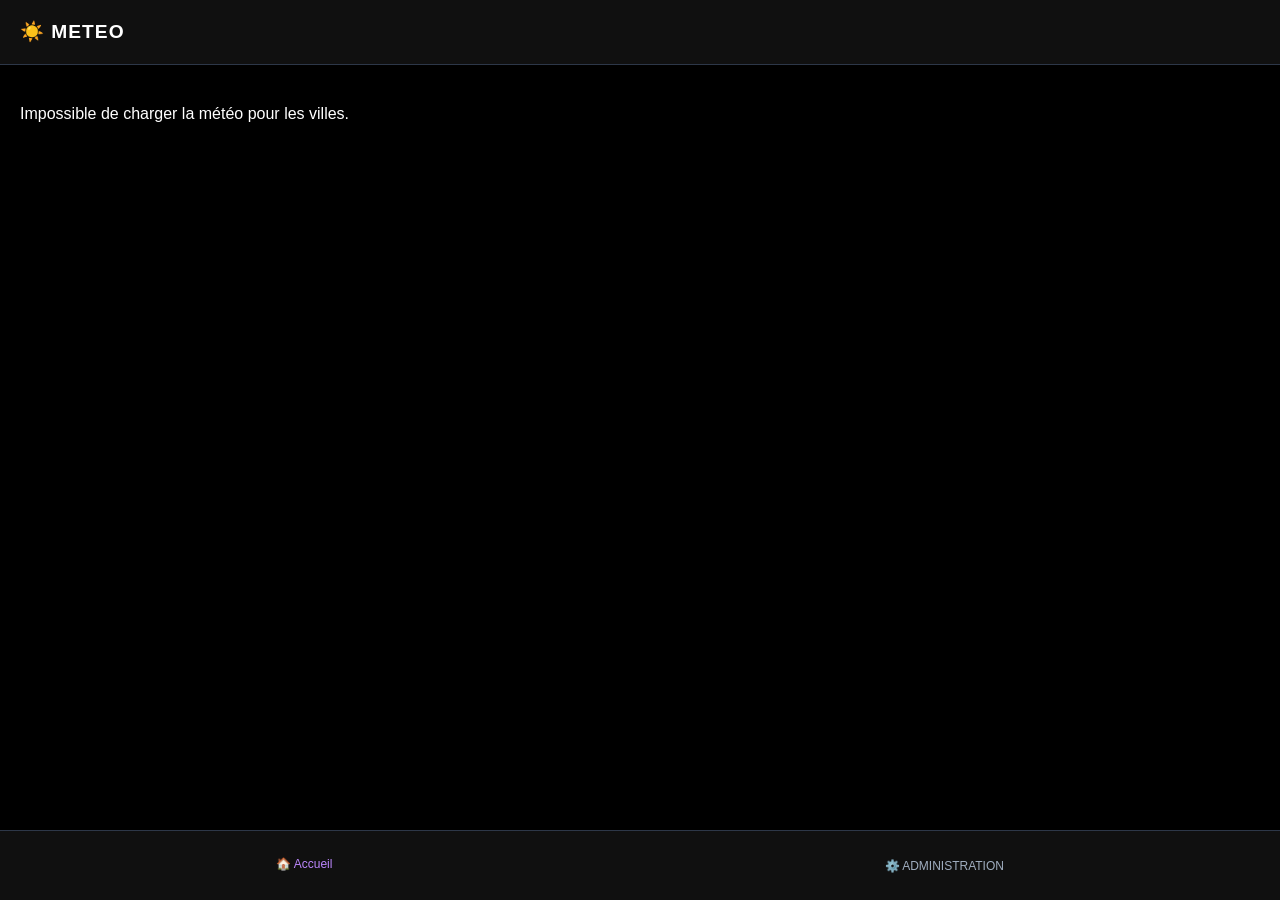
<file: index.html>
<!doctype html>
<html lang="fr">
  <head>
    <meta charset="UTF-8" />
    <meta
      name="viewport"
      content="width=device-width, initial-scale=1.0, viewport-fit=cover"
    />
    <title>☀️ METEO</title>
    <link rel="stylesheet" href="/css/style.css" />
    <link rel="manifest" href="/manifest.json" />
    <meta
      http-equiv="Content-Security-Policy"
      content="default-src 'self'; 
           script-src 'self' 'unsafe-inline' https://cdn.jsdelivr.net; 
           style-src 'self' 'unsafe-inline' https://fonts.googleapis.com; 
           font-src 'self' https://fonts.gstatic.com; 
           connect-src 'self' https://api.open-meteo.com https://fonts.googleapis.com https://fonts.gstatic.com;"
    />
    <meta name="mobile-web-app-capable" content="yes" />
    <meta name="apple-mobile-web-app-capable" content="yes" />
    <meta
      name="apple-mobile-web-app-status-bar-style"
      content="black-translucent"
    />
    <link rel="apple-touch-icon" href="image/imagepng.png" />
    <meta
      name="theme-color"
      content="#ffffff"
      media="(prefers-color-scheme: light)"
    />
    <meta
      name="theme-color"
      content="#1e293b"
      media="(prefers-color-scheme: dark)"
    />
    <link
      href="https://fonts.googleapis.com/css2?family=Roboto:wght@400;700&display=swap"
      rel="stylesheet"
    />
  </head>
  <body>
    <header>
      <h1>☀️ METEO</h1>
      <button id="install-btn" class="hidden">Installer l'App</button>
    </header>

    <main id="content" class="container"></main>

    <div id="update-notification">
      Nouvelle version disponible !
      <button id="reload-btn">Mettre à jour</button>
    </div>

    <nav class="tab-bar">
      <button class="tab-btn active" onclick="navigate('/')">🏠 Accueil</button>
      <button class="tab-btn" onclick="navigate('/ADMINISTRATION')">
        ⚙️ ADMINISTRATION
      </button>
    </nav>

    <script type="module" src="/js/app.js"></script>
  </body>
</html>
</file>
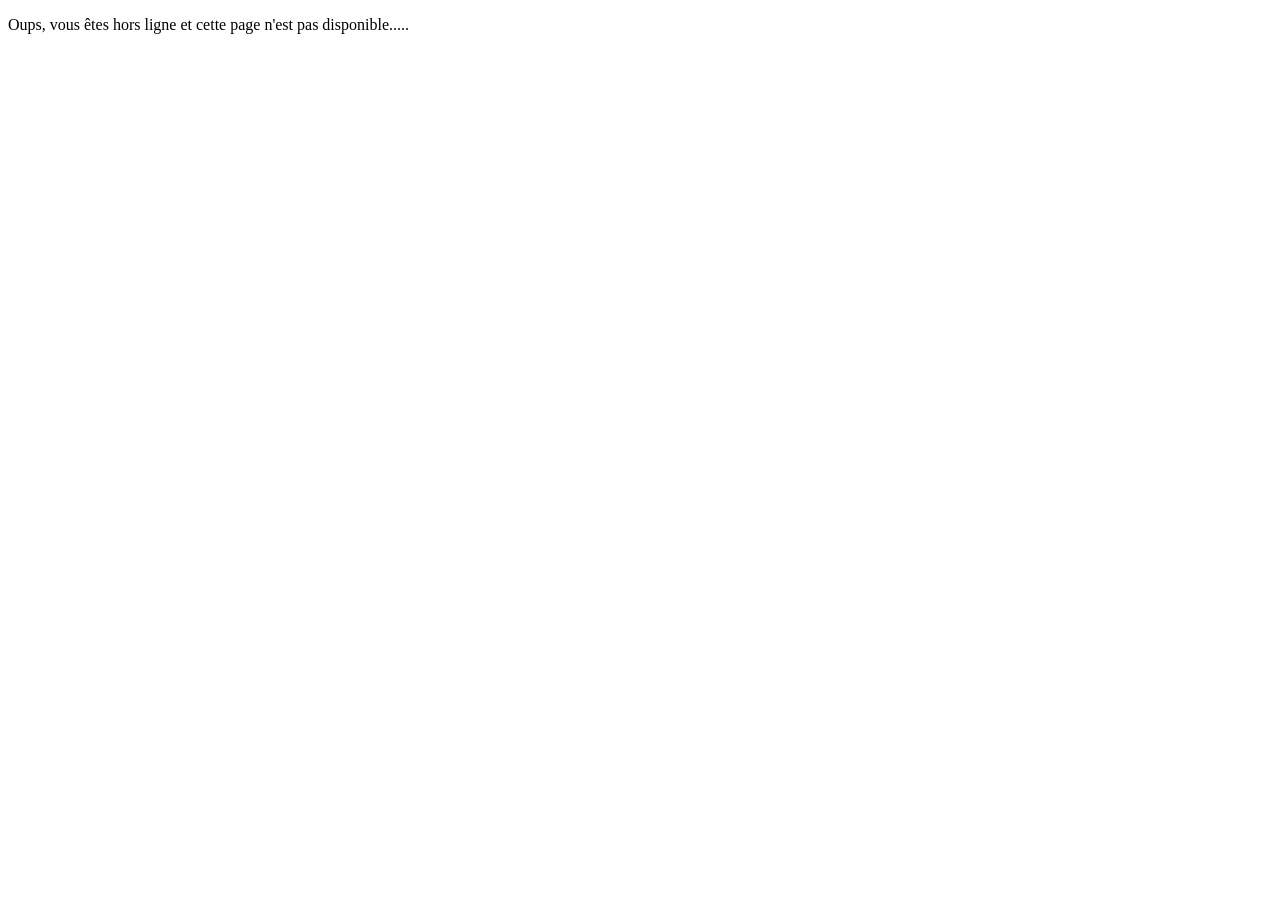
<file: offline.html>
<!doctype html>
<html lang="fr">
  <head>
    <meta charset="UTF-8" />
    <meta name="viewport" content="width=device-width, initial-scale=1.0" />
    <title>hors ligne</title>
  </head>
  <body>
    <a href="index.html"></a>
    <p>Oups, vous êtes hors ligne et cette page n'est pas disponible.....</p>
  </body>
</html>
</file>
<file: css/style.css>
/* --- CONFIGURATION PREMIUM DARK (OLED) --- */
:root {
  /* Palette de couleurs */
  --primary-color: #bb86fc; /* Violet Néon */
  --secondary-color: #03dac6; /* Turquoise */
  --accent-blue: #3b82f6; /* Bleu pour la géo */

  /* Fond et Surfaces */
  --bg-color: #000000; /* Noir pur pour écrans OLED */
  --card-bg: #121212; /* Gris de surface (Material Design) */
  --header-footer-bg: rgba(18, 18, 18, 0.9); /* Effet flou */

  /* Texte */
  --text-main: #ffffff;
  --text-dim: #a0aec0;

  /* Interface */
  --border-color: #2d3748;
  --header-height: 65px;
  --nav-height: 70px;
}

/* --- RESET & BASE --- */
* {
  box-sizing: border-box;
  -webkit-tap-highlight-color: transparent;
}

body {
  margin: 0;
  font-family:
    "Roboto",
    -apple-system,
    sans-serif;
  background-color: var(--bg-color);
  color: var(--text-main);
  line-height: 1.6;
  overscroll-behavior-y: none; /* Évite le rebond sur mobile */

  /* Ajustement global pour Safe Areas */
  padding-top: calc(var(--header-height) + env(safe-area-inset-top));
  padding-bottom: calc(var(--nav-height) + env(safe-area-inset-bottom));
}

.container {
  padding: 20px;
}

/* --- HEADER --- */
header {
  position: fixed;
  top: 0;
  left: 0;
  right: 0;
  height: calc(var(--header-height) + env(safe-area-inset-top));
  background-color: var(--header-footer-bg);
  backdrop-filter: blur(10px); /* Effet de flou moderne */
  -webkit-backdrop-filter: blur(10px);
  display: flex;
  align-items: center;
  justify-content: space-between;
  padding: env(safe-area-inset-top) 20px 0 20px;
  border-bottom: 1px solid var(--border-color);
  z-index: 1000;
}

header h1 {
  font-size: 1.2rem;
  margin: 0;
  letter-spacing: 1px;
}

/* --- CARTES MÉTÉO --- */
.card {
  background: var(--card-bg);
  border-radius: 16px;
  border: 1px solid var(--border-color);
  padding: 20px;
  margin-bottom: 20px;
  box-shadow: 0 4px 12px rgba(0, 0, 0, 0.5);
  transition: transform 0.2s ease;
}

.card:active {
  transform: scale(0.98);
}

.card h3 {
  margin-top: 0;
  color: var(--primary-color);
  font-size: 1rem;
  text-transform: uppercase;
  letter-spacing: 0.5px;
}

.card p {
  margin: 8px 0;
  font-size: 1.1rem;
}

/* --- PAGE ADMINISTRATION & GÉO --- */
.admin-panel {
  padding: 10px;
}

.btn-geo {
  width: 100%;
  background: linear-gradient(135deg, var(--accent-blue), #2563eb);
  color: white;
  padding: 15px;
  border: none;
  border-radius: 12px;
  font-weight: bold;
  font-size: 1rem;
  cursor: pointer;
  margin-bottom: 20px;
  display: flex;
  align-items: center;
  justify-content: center;
  gap: 10px;
  box-shadow: 0 4px 10px rgba(59, 130, 246, 0.3);
}

.local-card {
  background: linear-gradient(145deg, #1a1a1a, #0a0a0a);
  border: 1px solid var(--secondary-color); /* Bordure turquoise pour distinguer */
}

/* --- BARRE DE NAVIGATION (TAB BAR) --- */
.tab-bar {
  position: fixed;
  bottom: 0;
  left: 0;
  right: 0;
  height: calc(var(--nav-height) + env(safe-area-inset-bottom));
  background-color: var(--header-footer-bg);
  backdrop-filter: blur(10px);
  -webkit-backdrop-filter: blur(10px);
  display: flex;
  justify-content: space-around;
  align-items: center;
  padding-bottom: env(safe-area-inset-bottom);
  border-top: 1px solid var(--border-color);
  z-index: 1000;
}

.tab-btn {
  background: none;
  border: none;
  color: var(--text-dim);
  display: flex;
  flex-direction: column;
  align-items: center;
  font-size: 0.75rem;
  cursor: pointer;
  transition: all 0.3s;
  padding: 10px;
}

.tab-btn.active {
  color: var(--primary-color);
  transform: translateY(-2px);
}

/* --- INSTALL & UPDATES --- */
#install-btn {
  background: var(--primary-color);
  color: #000;
  border: none;
  padding: 8px 14px;
  border-radius: 20px; /* Plus arrondi, style iOS */
  font-weight: bold;
  font-size: 0.8rem;
}

#update-notification {
  position: fixed;
  bottom: calc(var(--nav-height) + 30px + env(safe-area-inset-bottom));
  left: 50%;
  transform: translateX(-50%) translateY(100px);
  width: 90%;
  max-width: 400px;
  background: #1e1e1e;
  border: 1px solid var(--primary-color);
  border-radius: 16px;
  padding: 15px;
  text-align: center;
  visibility: hidden;
  opacity: 0;
  transition: all 0.4s cubic-bezier(0.175, 0.885, 0.32, 1.275);
  z-index: 2000;
  box-shadow: 0 10px 30px rgba(0, 0, 0, 0.8);
}

#update-notification.show {
  visibility: visible;
  opacity: 1;
  transform: translateX(-50%) translateY(0);
}

#reload-btn {
  margin-top: 10px;
  background: var(--primary-color);
  color: #000;
  border: none;
  padding: 10px 20px;
  border-radius: 8px;
  font-weight: bold;
  width: 100%;
}

/* --- UTILS --- */
.hidden {
  display: none !important;
}
</file>
